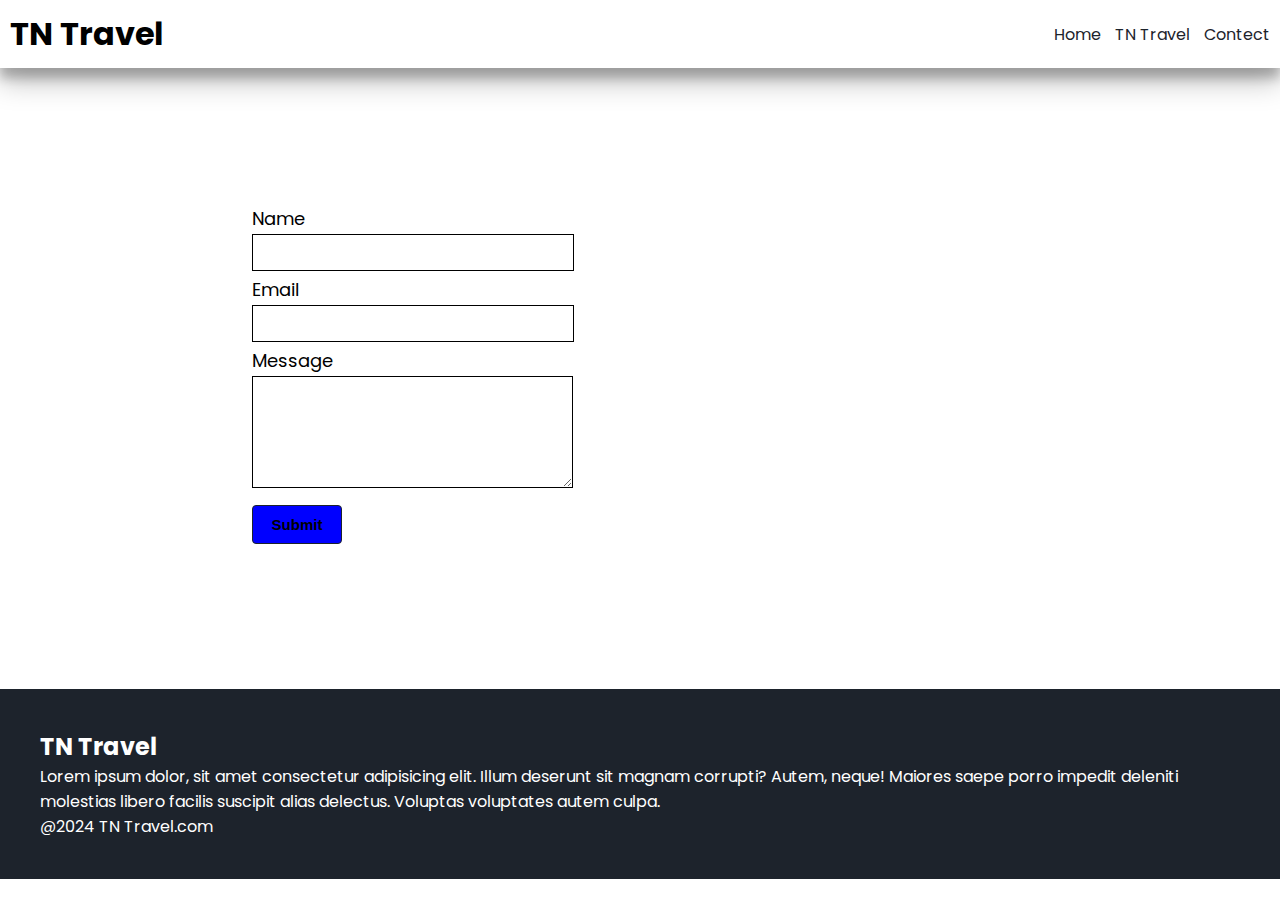
<file: contect.html>
<!DOCTYPE html>
<html lang="en">
<head>
    <meta charset="UTF-8">
    <meta name="viewport" content="width=device-width, initial-scale=1.0">
    <title>contect</title>
    <link rel="stylesheet" href="./ecommerce.css">
    <link rel="icon" href="./imeges/satellite_5119263.png">

    <!-- google font -->
    <link rel="preconnect" href="https://fonts.googleapis.com">
<link rel="preconnect" href="https://fonts.gstatic.com" crossorigin>
<link href="https://fonts.googleapis.com/css2?family=Poppins:ital,wght@0,100;0,200;0,300;0,400;0,500;0,600;0,700;0,800;0,900;1,100;1,200;1,300;1,400;1,500;1,600;1,700;1,800;1,900&display=swap" rel="stylesheet">


    <!-- font icons -->
    <link rel="stylesheet" href="https://cdnjs.cloudflare.com/ajax/libs/font-awesome/6.5.2/css/all.min.css" integrity="sha512-SnH5WK+bZxgPHs44uWIX+LLJAJ9/2PkPKZ5QiAj6Ta86w+fsb2TkcmfRyVX3pBnMFcV7oQPJkl9QevSCWr3W6A==" crossorigin="anonymous" referrerpolicy="no-referrer" />
</head>
<body>

    <!-- navbar -->

    <nav class="navbar">
        <h1>TN Travel</h1>

        <div class="nav-link">
            <ul>
                <li class="nav-link"><a href="index.html">Home</a></li>
                <li class="nav-link"><a href="ecommerce.html">TN Travel</a></li>
                <li class="nav-link"><a href="contect.html">Contect</a></li>
            </ul>
        </div>
        <div class="nav-menu" onclick="showbar()">
            <i class="fa-solid fa-bars"></i>
        </div>
    </nav>

    <!-- side nav bar -->

    <div class="side-navbar">
        <p style="text-align: right;" onclick="closebar()">
            <i class="fa-solid fa-xmark"></i>
        </p>
    <div class="sidebar-link">
        <p class="sidebar"><a href="index.html">Home</a></p>
        <p class="sidebar"><a href="ecommerce.html">Colloction</a></p>
        <p class="sidebar"><a href="contect.html">Contect</a></p>
    </div>
    </div>


    <div class="contect-container">

        <form>
            <table>
                
                <tr>Name</tr><br><tr><input type="text" class="name"></tr><br>
                <tr>Email</tr><br><tr><input type="email" class="email"></tr><br>
                <tr>Message<tr><br></tr><textarea name="textarea" class="message"></textarea></tr><br>
                <tr><input type="submit" class="submit"></tr>
                
            </table>
        </form>
    </div>

    <!-- <div class="image">
        <img src="./imeges/satellite_5119263.png" width="250px">
    </div> -->
        
    </div>
    

    <!-- footer -->

    <div class="footer">
        <div class="footer-section">
            <div class="footer-box1">
                <h2 class="headingtext">TN Travel</h2>
                <p>Lorem ipsum dolor, sit amet consectetur adipisicing elit. Illum deserunt sit magnam corrupti? Autem, neque! Maiores saepe porro impedit deleniti molestias libero facilis suscipit alias delectus. Voluptas voluptates autem culpa.</p>
                <div class="footer-icon-container">
                    <i class="footer-icon-container" style="color: white;"></i>
                    <i class="fa-brands fa-instagram"  style="color: white;"></i>
                    <i class="fa-brands fa-twitter"  style="color: white;"></i>
                    <i class="fa-brands fa-facebook"  style="color: white;"></i>
                </div>
            </div>
        </div>
        <p>@2024 TN Travel.com</p>
    </div>
    
    <script src="contect.js"></script>
</body>
</html>
</file>
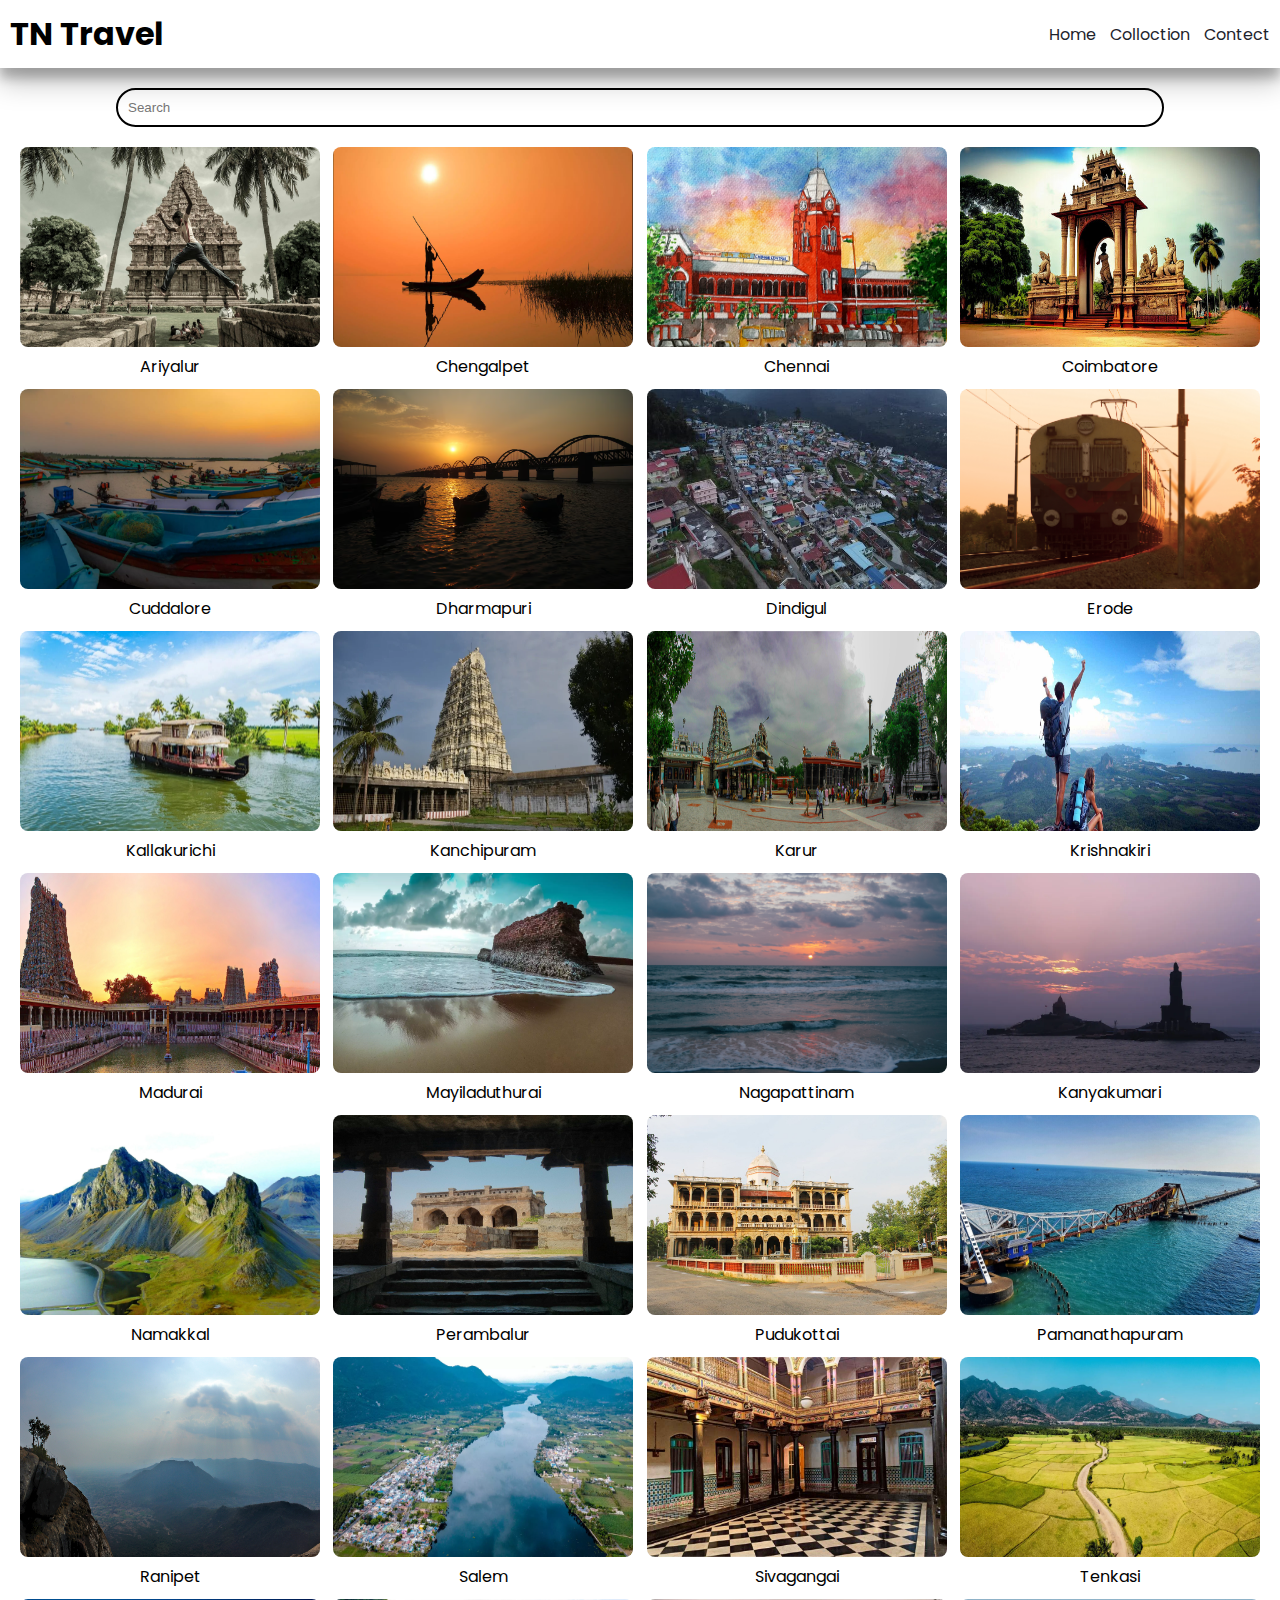
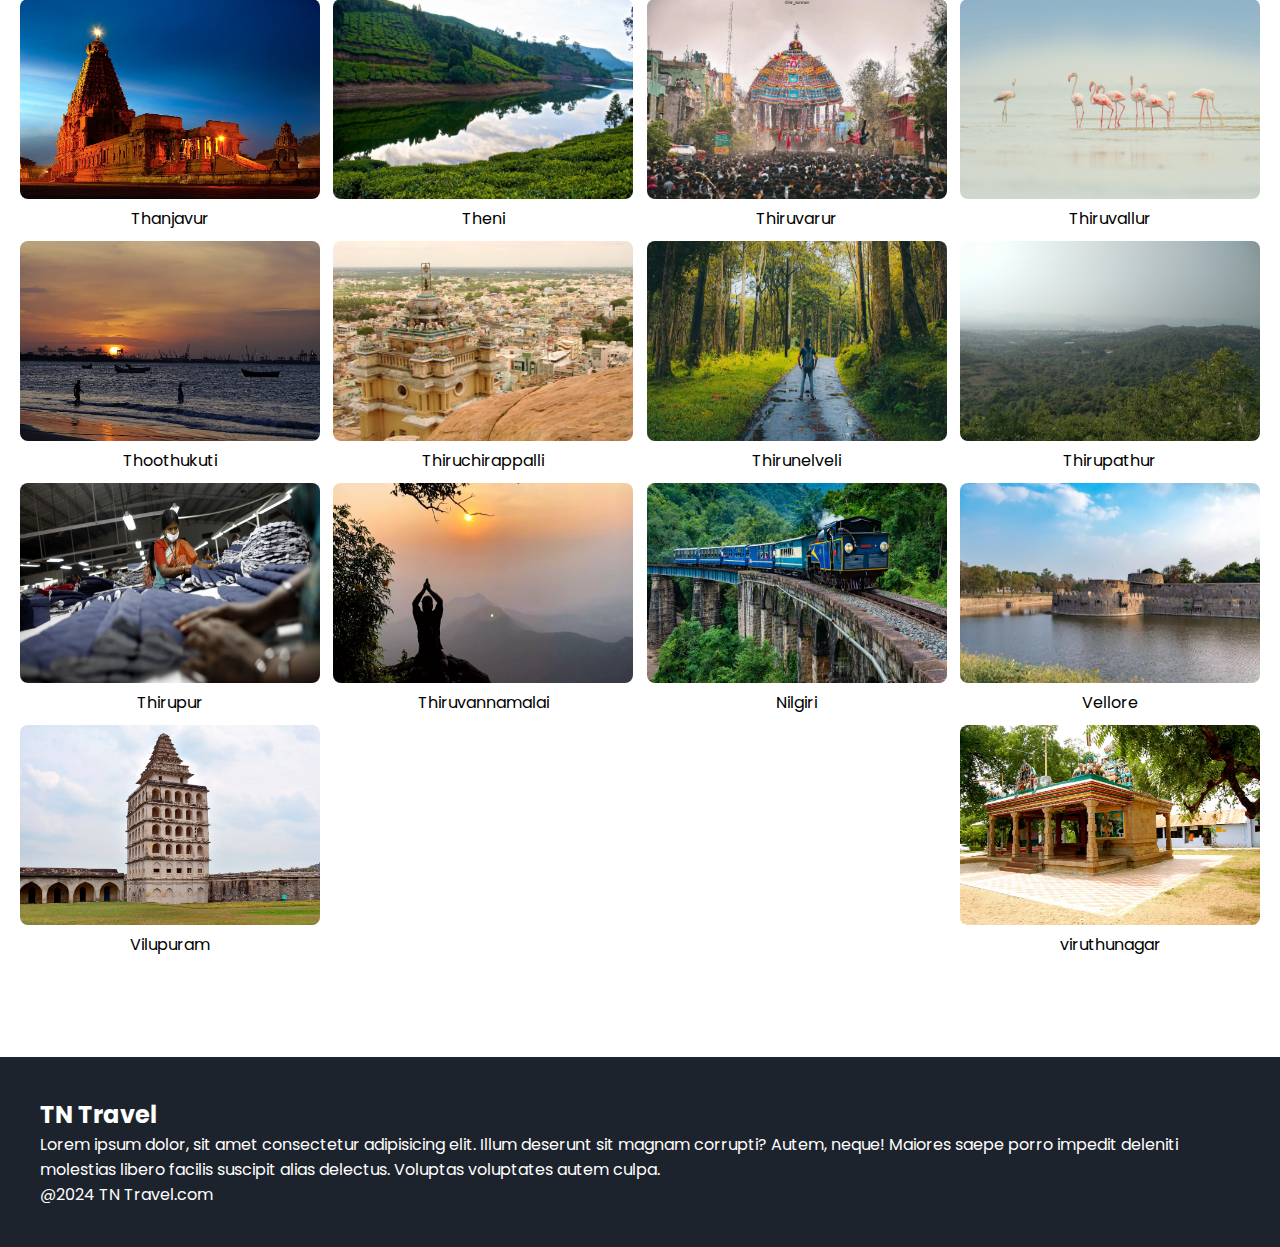
<file: ecommerce.html>
<!DOCTYPE html>
<html lang="en">
<head>
    <meta charset="UTF-8">
    <meta name="viewport" content="width=device-width, initial-scale=1.0">
    <title>Colloction</title>
    <link rel="stylesheet" href="./ecommerce.css">
    <link rel="icon" href="./imeges/satellite_5119263.png">

    <!-- google font -->
    <link rel="preconnect" href="https://fonts.googleapis.com">
<link rel="preconnect" href="https://fonts.gstatic.com" crossorigin>
<link href="https://fonts.googleapis.com/css2?family=Poppins:ital,wght@0,100;0,200;0,300;0,400;0,500;0,600;0,700;0,800;0,900;1,100;1,200;1,300;1,400;1,500;1,600;1,700;1,800;1,900&display=swap" rel="stylesheet">


    <!-- font icons -->
    <link rel="stylesheet" href="https://cdnjs.cloudflare.com/ajax/libs/font-awesome/6.5.2/css/all.min.css" integrity="sha512-SnH5WK+bZxgPHs44uWIX+LLJAJ9/2PkPKZ5QiAj6Ta86w+fsb2TkcmfRyVX3pBnMFcV7oQPJkl9QevSCWr3W6A==" crossorigin="anonymous" referrerpolicy="no-referrer" />
</head>
<body>

    <!-- navbar -->

    <nav class="navbar">
        <h1>TN Travel</h1>

        <div class="nav-link">
            <ul>
                <li class="nav-link"><a href="index.html">Home</a></li>
                <li class="nav-link"><a href="ecommerce.html">Colloction</a></li>
                <li class="nav-link"><a href="contect.html">Contect</a></li>
            </ul>
        </div>
        <div class="nav-menu" onclick="showbar()">
            <i class="fa-solid fa-bars"></i>
        </div>
    </nav>

    <!-- side nav bar -->

    <div class="side-navbar">
        <p style="text-align: right;" onclick="closebar()">
            <i class="fa-solid fa-xmark"></i>
        </p>
    <div class="sidebar-link">
        <p class="sidebar"><a href="index.html">Home</a></p>
        <p class="sidebar"><a href="ecommerce.html">TN Travel</a></p>
        <p class="sidebar"><a href="contect.html">Contect</a></p>
    </div>
    </div>

    <!-- product section -->
    <div class="searching">
        <form class="product-search">
            <input type="text" id="search" placeholder="Search">
            <i class="fa-solid fa-magnifying-glass"></i>
        </form>
        <div class="products" id="product">
            <div class="product-box">
                <img src="/image/ariyalur-1655970617_cbb94aa9bc93420576c1.jpg" style="width: 300px; height: 200px;">
                <p>Ariyalur</p>
            </div>
    
            <div class="product-box">
                <img src="/image/chengalpet-1654763759_922f864689b1454e340a.webp" style="width: 300px; height: 200px;">
                <p>Chengalpet</p>
            </div>
    
            <div class="product-box">
                <img src="/image/web8oiibkl081.webp" style="width: 300px; height: 200px;">
                <p>Chennai</p>
            </div>
    
            <div class="product-box">
                <img src="/image/360_F_595492310_sxUpZWkjyBVAlBD6CU1j3514vaWZ4JlL.jpg" style="width: 300px; height: 200px;">
                <p>Coimbatore</p>
            </div>
    
            <div class="product-box">
                <img src="/image/cuddalore-1673075322_007060c46155bfd24391.webp" style="width: 300px; height: 200px;">
                <p>Cuddalore</p>
            </div>
    
            <div class="product-box">
                <img src="/image/Godavari_Arch_Bridge.avif" style="width: 300px; height: 200px;">
                <p>Dharmapuri</p>
            </div>
            <div class="product-box">
                <img src="/image/dindigul.jpg" style="width: 300px; height: 200px;">
                <p>Dindigul</p>
            </div>
    
            <div class="product-box">
                <img src="/image/erode.jpg" style="width: 300px; height: 200px;">
                <p>Erode</p>
            </div>
    
            <div class="product-box">
                <img src="/image/kalahuruchi.jpg" style="width: 300px; height: 200px;">
                <p>Kallakurichi</p>
            </div>
    
            <div class="product-box">
                <img src="/image/kanchipuram.webp" style="width: 300px; height: 200px;">
                <p>Kanchipuram</p>
            </div>
    
            <div class="product-box">
                <img src="/image/Karur.jpg" style="width: 300px; height: 200px;">
                <p>Karur</p>
            </div>
    
            <div class="product-box">
                <img src="/image/krishnakiri.jpg" style="width: 300px; height: 200px;">
                <p>Krishnakiri</p>
            </div>
    
            <div class="product-box">
                <img src="/image/madurai.jpg" style="width: 300px; height: 200px;">
                <p>Madurai</p>
            </div>
    
            <div class="product-box">
                <img src="/image/mayiladuthurai.webp" style="width: 300px; height: 200px;">
                <p>Mayiladuthurai</p>
            </div>
    
            <div class="product-box">
                <img src="/image/nagapattinam.jpg" style="width: 300px; height: 200px;">
                <p>Nagapattinam</p>
            </div>
    
            <div class="product-box">
                <img src="/image/kanyakumari.webp" style="width: 300px; height: 200px;">
                <p>Kanyakumari</p>
            </div>

            <div class="product-box">
                <img src="/image/naakkal.jpeg" style="width: 300px; height: 200px;">
                <p>Namakkal</p>
            </div>

            <div class="product-box">
                <img src="/image/perambalur.jpg" style="width: 300px; height: 200px;">
                <p>Perambalur</p>
            </div>

            <div class="product-box">
                <img src="/image/pudukottai2.jpg" style="width: 300px; height: 200px;">
                <p>Pudukottai</p>
            </div>

            <div class="product-box">
                <img src="/image/ramanathapuram.jpg" style="width: 300px; height: 200px;">
                <p>Pamanathapuram</p>
            </div>

            <div class="product-box">
                <img src="/image/ranipet.jpg" style="width: 300px; height: 200px;">
                <p>Ranipet</p>
            </div>

            <div class="product-box">
                <img src="/image/salem.webp" style="width: 300px; height: 200px;">
                <p>Salem</p>
            </div>

            <div class="product-box">
                <img src="/image/sivagangai.jpg" style="width: 300px; height: 200px;">
                <p>Sivagangai</p>
            </div>

            <div class="product-box">
                <img src="/image/tenkasi.webp" style="width: 300px; height: 200px;">
                <p>Tenkasi</p>
            </div>

            <div class="product-box">
                <img src="/image/Brihadeeswarar-Temple-Thanjavur-Tamil-Nadu-1.jpg" style="width: 300px; height: 200px;">
                <p>Thanjavur</p>
            </div>

            <div class="product-box">
                <img src="/image/theni-districts-05.jpg" style="width: 300px; height: 200px;">
                <p>Theni</p>
            </div>

            <div class="product-box">
                <img src="/image/thiruvarur.jpg_large" style="width: 300px; height: 200px;">
                <p>Thiruvarur</p>
            </div>

            <div class="product-box">
                <img src="/image/thiruvallur.jpg" style="width: 300px; height: 200px;">
                <p>Thiruvallur</p>
            </div>

            <div class="product-box">
                <img src="/image/thoothukuti.jpg" style="width: 300px; height: 200px;">
                <p>Thoothukuti</p>
            </div>

            <div class="product-box">
                <img src="/image/Rock_Fortress_-_Tiruchirappalli_-_India.jpg" style="width: 300px; height: 200px;">
                <p>Thiruchirappalli</p>
            </div>

            <div class="product-box">
                <img src="/image/thirunelveli-1656058773_ee24c69bad7b8d5122df.webp" style="width: 300px; height: 200px;">
                <p>Thirunelveli</p>
            </div>

            <div class="product-box">
                <img src="/image/thirupathur.jpg" style="width: 300px; height: 200px;">
                <p>Thirupathur</p>
            </div>

            <div class="product-box">
                <img src="/image/thirupur.jpg" style="width: 300px; height: 200px;">
                <p>Thirupur</p>
            </div>

            <div class="product-box">
                <img src="/image/thiruvannamalai-1656059213_9157f14351af86293718.webp" style="width: 300px; height: 200px;">
                <p>Thiruvannamalai</p>
            </div>

            <div class="product-box">
                <img src="/image/the-nilgiri-mountain-railway-1653904566_39d2e58ed7221faa8057.webp" style="width: 300px; height: 200px;">
                <p>Nilgiri</p>
            </div>

            <div class="product-box">
                <img src="/image/vellore-fort-1656160538_62debb42d3702725aa57.webp" style="width: 300px; height: 200px;">
                <p>Vellore</p>
            </div>

            <div class="product-box">
                <img src="/image/vilupuram.jpg" style="width: 300px; height: 200px;">
                <p>Vilupuram</p>
            </div>
            <div class="product-box">
                <img src="/image/viruthunagar.jpg" style="width: 300px; height: 200px;">
                <p>viruthunagar</p>
            </div>
        </div>
        </div>
    

    <!-- footer -->

    <div class="footer">
        <div class="footer-section">
            <div class="footer-box1">
                <h2 class="headingtext">TN Travel</h2>
                <p>Lorem ipsum dolor, sit amet consectetur adipisicing elit. Illum deserunt sit magnam corrupti? Autem, neque! Maiores saepe porro impedit deleniti molestias libero facilis suscipit alias delectus. Voluptas voluptates autem culpa.</p>
                <div class="footer-icon-container">
                    <i class="footer-icon-container" style="color: white;"></i>
                    <i class="fa-brands fa-instagram"  style="color: white;"></i>
                    <i class="fa-brands fa-twitter"  style="color: white;"></i>
                    <i class="fa-brands fa-facebook"  style="color: white;"></i>
                </div>
            </div>
        </div>
        <p>@2024 TN Travel.com</p>
    </div>
    
    <script src="ecommercee.js"></script>
</body>
</html>
</file>
<file: ecommerce.css>
*{
    padding: 0;
    margin: 0;
}
body{
    font-family: "Poppins", sans-serif;
}
.navbar{
    display: flex;
    justify-content: space-between;
    align-items: center;
    padding: 10px;
    box-shadow: rgba(0, 0, 0, 0.25) 0px 14px 28px, rgba(0, 0, 0, 0.22) 0px 10px 10px;
}
.nav-link{
    display: flex;
    display: inline;
    column-gap: 20px;
    padding-left: 10px;
}
.nav-link a{
    text-decoration: none;
    color: #1d232c;
    border-bottom: 2px solid transparent;
    transition: all .7s ease;
}
.nav-link a:hover{
    border-bottom: 2px solid #1d232c;
}
.nav-menu{
    display: none;
    cursor: pointer;
}
.side-navbar{
    background-color: #1d232c;
    width: 50%;
    height: 100%;
    position: fixed;
    top: 0;
    left: 0;
    padding: 20px;
    color: white;
    display: none;
    cursor: pointer;
}
.side-navbar a{
    text-decoration: none;
    color: white;
}
.sidebar{
    margin-bottom: 30px;
}
.header{
    display: flex;
    justify-content: center;
    gap: 50px;
    padding: 50px;
    text-transform: capitalize;
}
.header img{
    height: 300px;
    width: 500px;
    border-radius: 10px;
}
.header-button{
    padding: 10px 20px 10px 20px;
    margin-top: 20px;
    background-color: #1d232c;
    color: white;
    cursor: pointer;
    text-transform: capitalize;
    font-size: 16px;
    border-radius: 5px;
}
.header-button:hover{
    border: 2px solid black;
    color: black;
    background-color: white;
    transition: .2s;
}
.service{
    padding: 20px;
    text-transform: capitalize;
}
.service-container{
    display: flex;
    justify-content: space-between;
}
.service-container2{
    display: flex;
    justify-content: space-between;
    align-items: center;
    gap: 10px;
    text-transform: capitalize;
    margin-top: 40px;
}
.service-container2 div{
    background-color: #dbdfe4;
    border-radius: 5px;
    padding: 15px;
}
.new-arrivel{
    display: flex;
    justify-content: center;
    flex-wrap: wrap;
    gap: 12px;
}
.news h2{
    text-align: center;
    margin-bottom: 8px;
}
.news p{
    text-align: center;
    margin-bottom: 6px;
}
.new-arrivel-container{
    position: relative;
    flex-basis: 20%;
}
.new-arrivel button{
    padding: 4% 8% 4% 8%;
    margin-top: 10px;
    position: absolute;
    color: #1d232c;
    top: 50%;
    left: 18%;
    border-radius: 6px;
    border: none;
}
.new-arrivel img{
    border-radius: 10px;
}
.news{
    display: flex;
    flex-direction: column;
    align-items: center;
    text-transform: capitalize;
    margin-top: 20px;
    position: relative;
}
.news input{
    padding: 11px;
    width: 80vw;
    margin-bottom: 10px;
    border: solid 1px black;
}
.news button{
    display: inline;
    margin-top: 60px;
    position: absolute;
    background-color: #1d232c;
    color: white;
}
.news div button{
    padding: 10px 20px 10px 20px;
    font-size: 16px;
    margin-left: 28%;
}
.news div button:hover{
    background-color: white;
    color: black;
    border: 1px solid black;
    transition: .2s;
    cursor: pointer;
}
.footer{
    margin-top: 80px;
    padding: 40px;
    background-color: #1d232c;
    color: white;
}
.searching{
    margin-top: 20px;
}
.product-search{
    width: 80%;
    border: solid black 2px;
    border-radius: 20px;
    display: flex;
    justify-content: space-between;
    align-items: center;
    padding: 10px;
    margin: auto;
}
.product-search input{
    border: none;
    background-color: transparent;
    width: 100%;
}
.product-search input:focus{
    outline: none;
}
.products{
    padding: 20px;
    display: flex;
    gap: 10px;
    flex-wrap: wrap;
    justify-content: space-between;
}
.product-box{
    text-align: center;
    flex-basis: 20%;
}
.product-box img{
    border-radius: 8px;
}
.contect-container{
    margin-top: 6%;
    margin-left: 15%;
    padding: 60px;
    color: rgb(0, 0, 0);
    font-size: 18px;
    border-radius: 10px;


}
.contect-container input{
    padding: 10px;
    margin-bottom: 5px;
}
.submit{
    color: black;
    background-color: blue;
    width: 90px;
    font-weight: 800;
    border-radius: 4px;
    border: 1px solid #1d232c;
    margin-top: 10px;
    font-size: 15px;
}
.submit:hover{
    border: 1px solid black;
    background-color: white;
    color: black;
    cursor: pointer;
}
.name{
    width: 300px;
    margin-top: 2px;
    border: 1px solid rgb(0, 0, 0);
}
.email{
    width: 300px;
    margin-top: 2px;
    border: 1px solid black;
}
.message{
    width: 319px;
    height: 110px;
    margin-top: 2px;
    border: 1px solid #000000;
}
.image{
    position: absolute;
    top: 35%;
    margin-left: 55%;
}









 /* media query */

@media screen and (max-width:700px){
    .nav-menu{
        display: block;
    }
    .nav-link{
        display: none;
    }
    .header img{
        display: none;
    }
    .service-container{
        display: none;
    }
    .service-container2{
        flex-direction: column;
        margin-top: 5px;
    }
    .news{
        padding: 30px;
    }
    .news h2{
        margin-bottom: 0px;
        font-size: 25px;
    }
    .news p{
        margin-top: 10px;
        font-size: 12px;
        margin-bottom: 8px;
    }
    .news div button{
        margin-left: 70px;
        top: 115px;
    }
    .footer p{
        font-size: 14px;
        margin-bottom: 10px;
        margin-top: 10px;
    }

}
@media screen and (max-width:900px){
    .image{
        display: none;
    }
}
@media screen and (max-width:690px){
    .news div button{
        margin-left: 17%;
    }
    .contect-container{
        width: 110%;
    }
    .contect-container{
        width: 10%;
        margin-left: 1px;
    }
    .contect-container input{
        width: 270px;
    }
    .contect-container .message{
        width: 290px;
    }
    .contect-container .submit{
        width: 100px;
    }
    .products{
        margin-left: 35px;
    }
}
@media screen and (max-width:380px){
    .products{
        margin-left: 16px;
    }
}
</file>
